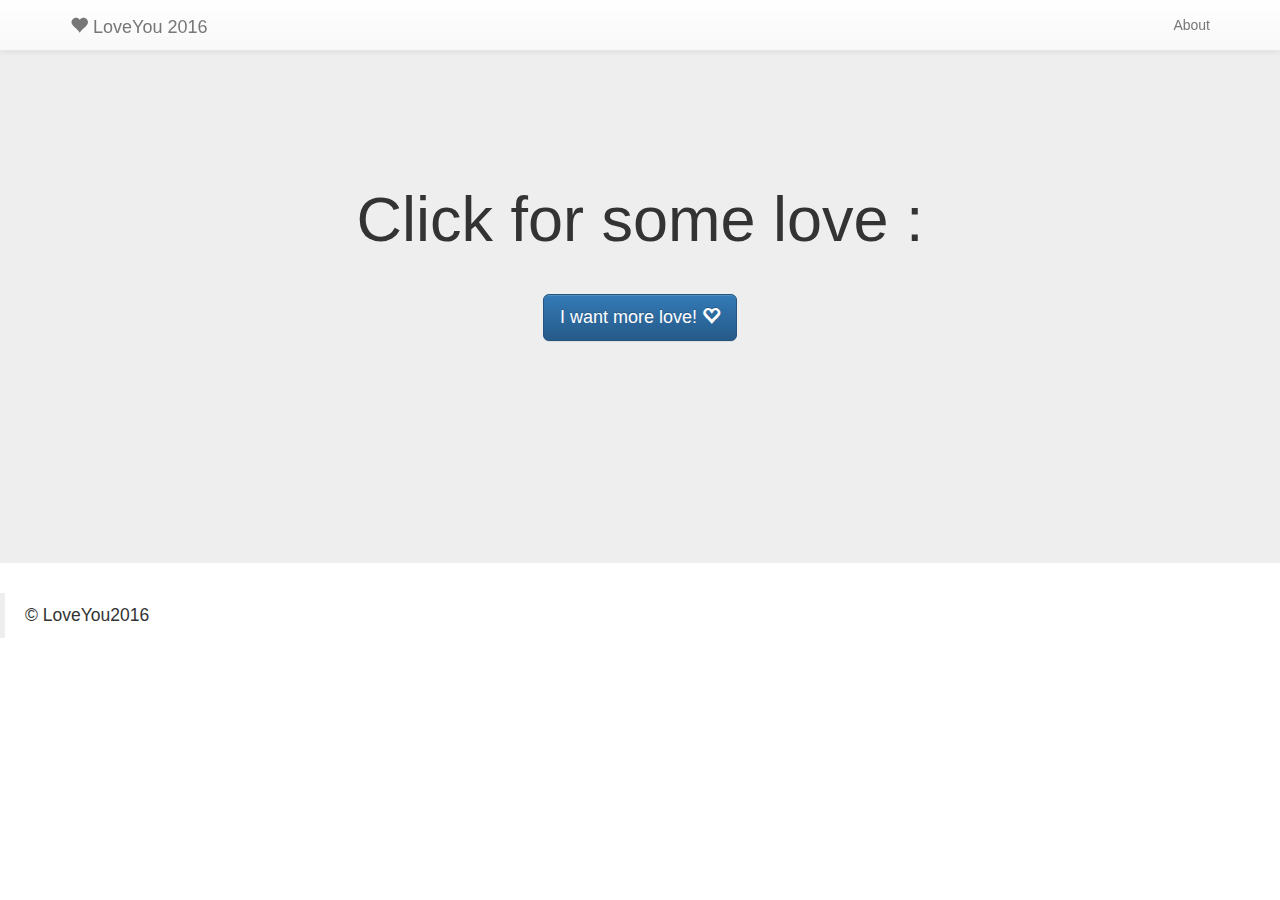
<file: index.html>
<!doctype html>
<!--[if lt IE 7]>      <html class="no-js lt-ie9 lt-ie8 lt-ie7" lang=""> <![endif]-->
<!--[if IE 7]>         <html class="no-js lt-ie9 lt-ie8" lang=""> <![endif]-->
<!--[if IE 8]>         <html class="no-js lt-ie9" lang=""> <![endif]-->
<!--[if gt IE 8]><!--> <html class="no-js" lang=""> <!--<![endif]-->
    <head>
        <meta charset="utf-8">
        <meta http-equiv="X-UA-Compatible" content="IE=edge,chrome=1">
        <title></title>
        <meta name="description" content="">
        <meta name="viewport" content="width=device-width, initial-scale=1">
        <link rel="apple-touch-icon" href="apple-touch-icon.png">

        <link rel="stylesheet" href="css/bootstrap.min.css">
        <style>
            body {
                padding-top: 50px;
                padding-bottom: 20px;
            }
        </style>
        <link rel="stylesheet" href="css/bootstrap-theme.min.css">
        <link rel="stylesheet" href="css/main.css">
		
        <script src="js/vendor/modernizr-2.8.3-respond-1.4.2.min.js"></script>
    </head>
    <body>
        <!--[if lt IE 8]>
            <p class="browserupgrade">You are using an <strong>outdated</strong> browser. Please <a href="http://browsehappy.com/">upgrade your browser</a> to improve your experience.</p>
        <![endif]-->
   <nav class="navbar navbar-default navbar-fixed-top">
  <div class="container">
    <!-- Brand and toggle get grouped for better mobile display -->
    <div class="navbar-header">
      <button type="button" class="navbar-toggle collapsed" data-toggle="collapse" data-target="#bs-example-navbar-collapse-1" aria-expanded="false">
        <span class="sr-only">Toggle navigation</span>
        <span class="icon-bar"></span>
        <span class="icon-bar"></span>
        <span class="icon-bar"></span>
      </button>
      <a class="navbar-brand" href="#"><span class="glyphicon glyphicon-heart" aria-hidden="true"></span> LoveYou 2016</a>
    </div>

    <!-- Collect the nav links, forms, and other content for toggling -->
    <div class="collapse navbar-collapse" id="bs-example-navbar-collapse-1">
      <ul class="nav navbar-nav navbar-right">
        <li><a href="about.html">About</a></li>      
      </ul>
    </div><!-- /.navbar-collapse -->
  </div><!-- /.container-fluid -->
</nav>

    <!-- Main jumbotron for a primary marketing message or call to action -->
    <div class="jumbotron">
      <div class="container">
        <h1 id="love"></h1>
        
        <p><a id='loveButton' class="btn btn-primary btn-lg" href="#" role="button">I want more love! <span class="glyphicon glyphicon-heart-empty" aria-hidden="true"></span></a></p>
      </div>
    </div>

    

 

      <footer>
        <p><blockquote>&copy; LoveYou2016</blockquote></p>
      </footer>
    </div> <!-- /container -->        
	
	<script src="js/vendor/jquery-1.11.2.min.js"></script>

        <script src="js/vendor/bootstrap.min.js"></script>

        <script src="js/main.js"></script>

        <!-- Google Analytics: change UA-XXXXX-X to be your site's ID. -->
        <script>
            (function(b,o,i,l,e,r){b.GoogleAnalyticsObject=l;b[l]||(b[l]=
            function(){(b[l].q=b[l].q||[]).push(arguments)});b[l].l=+new Date;
            e=o.createElement(i);r=o.getElementsByTagName(i)[0];
            e.src='//www.google-analytics.com/analytics.js';
            r.parentNode.insertBefore(e,r)}(window,document,'script','ga'));
            ga('create','UA-XXXXX-X','auto');ga('send','pageview');
        </script>
    </body>
</html>
</file>
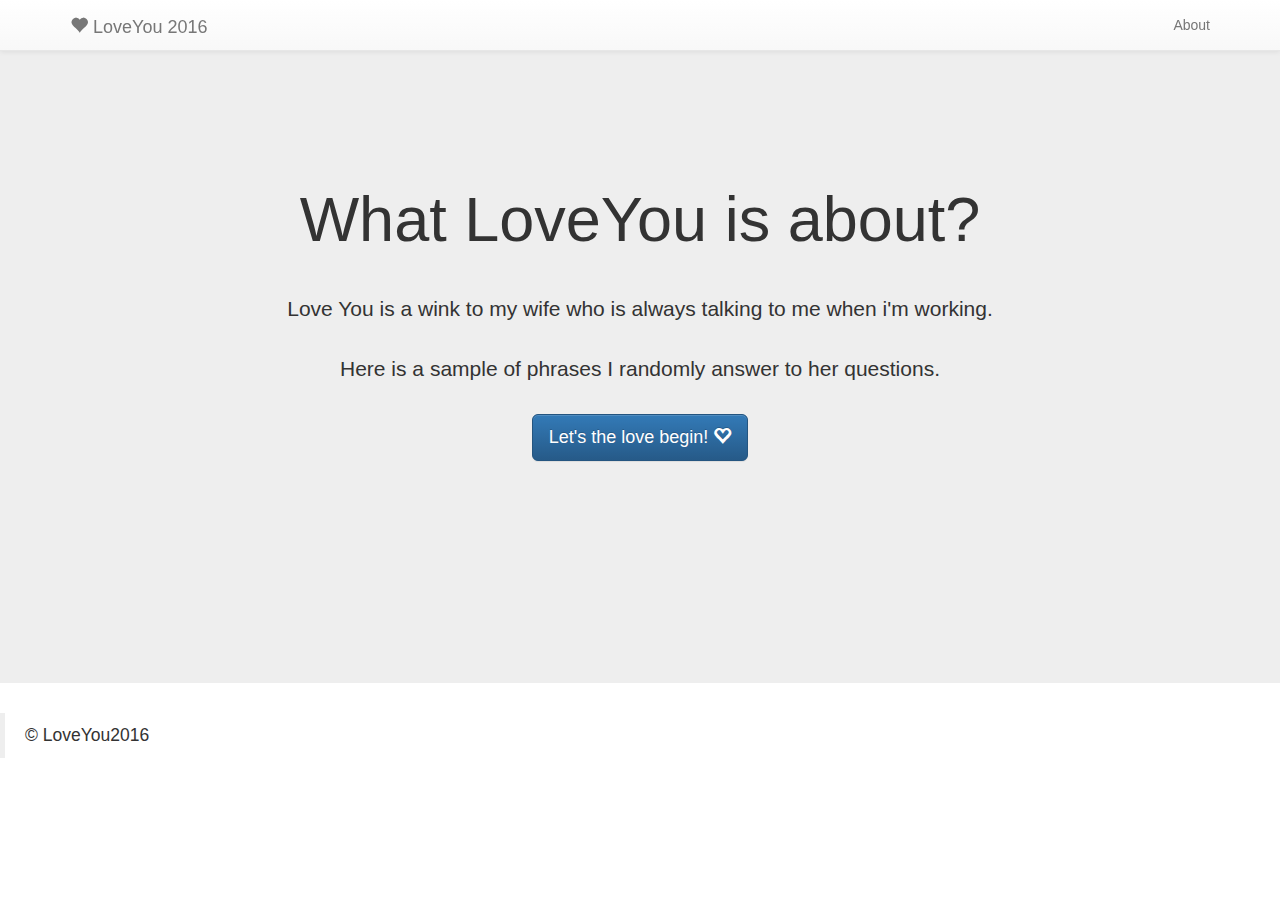
<file: about.html>
<!doctype html>
<!--[if lt IE 7]>      <html class="no-js lt-ie9 lt-ie8 lt-ie7" lang=""> <![endif]-->
<!--[if IE 7]>         <html class="no-js lt-ie9 lt-ie8" lang=""> <![endif]-->
<!--[if IE 8]>         <html class="no-js lt-ie9" lang=""> <![endif]-->
<!--[if gt IE 8]><!--> <html class="no-js" lang=""> <!--<![endif]-->
    <head>
        <meta charset="utf-8">
        <meta http-equiv="X-UA-Compatible" content="IE=edge,chrome=1">
        <title></title>
        <meta name="description" content="">
        <meta name="viewport" content="width=device-width, initial-scale=1">
        <link rel="apple-touch-icon" href="apple-touch-icon.png">

        <link rel="stylesheet" href="css/bootstrap.min.css">
        <style>
            body {
                padding-top: 50px;
                padding-bottom: 20px;
            }
        </style>
        <link rel="stylesheet" href="css/bootstrap-theme.min.css">
        <link rel="stylesheet" href="css/main.css">
		
        <script src="js/vendor/modernizr-2.8.3-respond-1.4.2.min.js"></script>
    </head>
    <body>
        <!--[if lt IE 8]>
            <p class="browserupgrade">You are using an <strong>outdated</strong> browser. Please <a href="http://browsehappy.com/">upgrade your browser</a> to improve your experience.</p>
        <![endif]-->
   <nav class="navbar navbar-default navbar-fixed-top">
  <div class="container">
    <!-- Brand and toggle get grouped for better mobile display -->
    <div class="navbar-header">
      <button type="button" class="navbar-toggle collapsed" data-toggle="collapse" data-target="#bs-example-navbar-collapse-1" aria-expanded="false">
        <span class="sr-only">Toggle navigation</span>
        <span class="icon-bar"></span>
        <span class="icon-bar"></span>
        <span class="icon-bar"></span>
      </button>
      <a class="navbar-brand" href="index.html"> <span class="glyphicon glyphicon-heart" aria-hidden="true"></span> LoveYou 2016</a>
    </div>

    <!-- Collect the nav links, forms, and other content for toggling -->
    <div class="collapse navbar-collapse" id="bs-example-navbar-collapse-1">
      <ul class="nav navbar-nav navbar-right">
        <li><a href="#">About</a></li>      
      </ul>
    </div><!-- /.navbar-collapse -->
  </div><!-- /.container-fluid -->
</nav>

    <!-- Main jumbotron for a primary marketing message or call to action -->
    <div class="jumbotron">
      <div class="container">
        <h1>What LoveYou is about?</h1>
        <p>Love You is a wink to my wife who is always talking to me when i'm working.</p>
        <p>Here is a sample of phrases I randomly answer to her questions.</p>
        <p><a href="index.html" class="btn btn-primary btn-lg" role="button">Let's the love begin! <span class="glyphicon glyphicon-heart-empty" aria-hidden="true"></span></a></p>
      </div>
    </div>

    

 

      <footer>
        <p><blockquote>&copy; LoveYou2016</blockquote></p>
      </footer>
    </div> <!-- /container -->        
	
	<script src="js/vendor/jquery-1.11.2.min.js"></script>

        <script src="js/vendor/bootstrap.min.js"></script>

        <script src="js/main.js"></script>

        <!-- Google Analytics: change UA-XXXXX-X to be your site's ID. -->
        <script>
            (function(b,o,i,l,e,r){b.GoogleAnalyticsObject=l;b[l]||(b[l]=
            function(){(b[l].q=b[l].q||[]).push(arguments)});b[l].l=+new Date;
            e=o.createElement(i);r=o.getElementsByTagName(i)[0];
            e.src='//www.google-analytics.com/analytics.js';
            r.parentNode.insertBefore(e,r)}(window,document,'script','ga'));
            ga('create','UA-XXXXX-X','auto');ga('send','pageview');
        </script>
    </body>
</html>
</file>
<file: css/main.css>
/* ==========================================================================
   Author's custom styles
   ========================================================================== */
</file>
